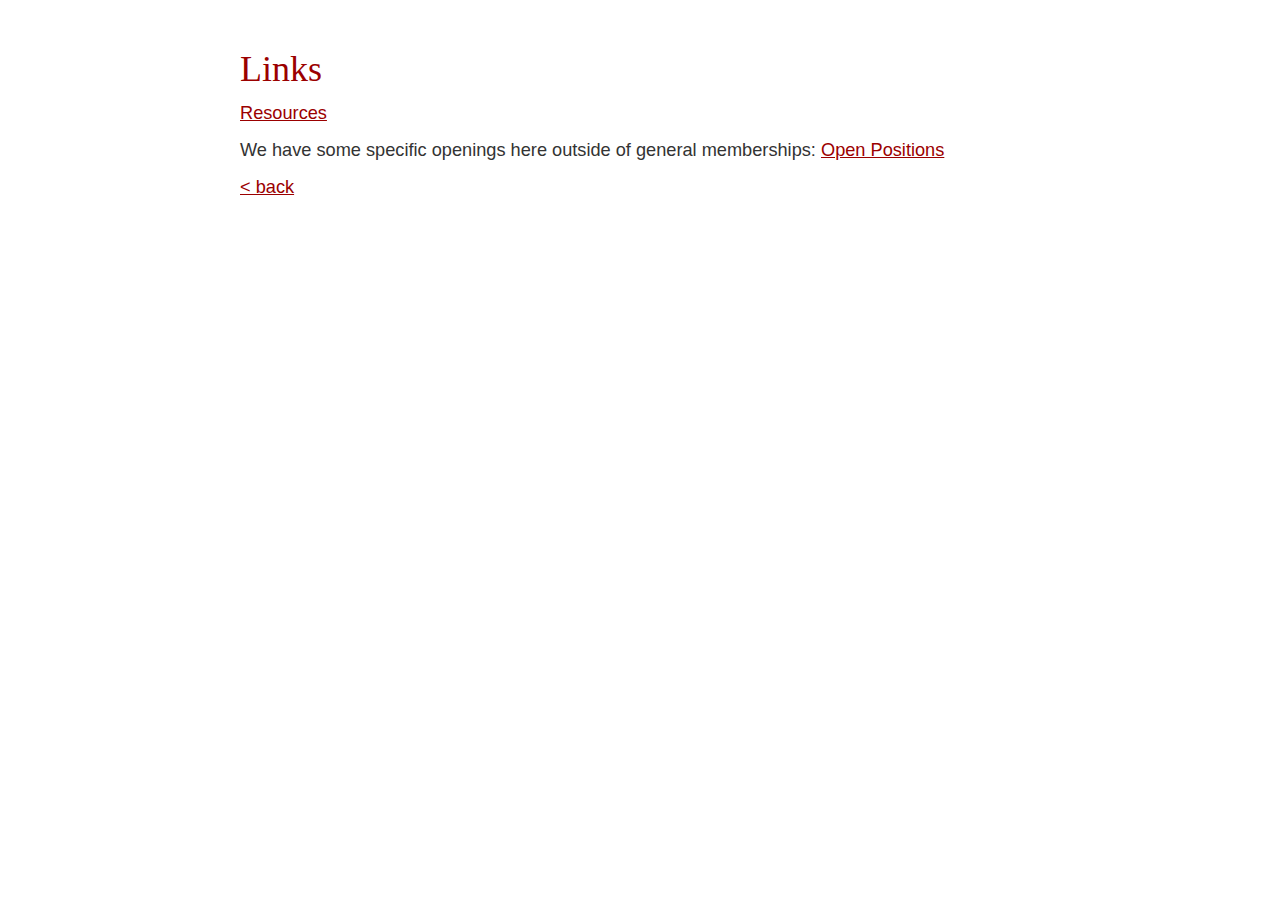
<file: links.html>
<!DOCTYPE html>
<html class="full" lang="en">
<!-- Make sure the <html> tag is set to the .full CSS class. Change the background image in the full.css file. -->

<head>

    <meta charset="utf-8">
    <meta http-equiv="X-UA-Compatible" content="IE=edge">
    <meta name="viewport" content="width=device-width, initial-scale=1">
    <meta name="description" content="">
    <meta name="author" content="">

    <title>About AI at UW</title>

    <!-- Bootstrap Core CSS -->
    <link href="css/bootstrap.min.css" rel="stylesheet">

    <!-- Custom CSS -->
    <link href="css/ai-club.css" rel="stylesheet">
    <link href="css/about.css" rel="stylesheet">

    <!-- HTML5 Shim and Respond.js IE8 support of HTML5 elements and media queries -->
    <!-- WARNING: Respond.js doesn't work if you view the page via file:// -->
    <!--[if lt IE 9]>
        <script src="https://oss.maxcdn.com/libs/html5shiv/3.7.0/html5shiv.js"></script>
        <script src="https://oss.maxcdn.com/libs/respond.js/1.4.2/respond.min.js"></script>
    <![endif]-->

</head>

<body>

  <div>

      <h1>Links</h1>
        <p><a href="https://drive.google.com/open?id=0B0qSCOPRv26UcmRzZ2puNGkxM2M">Resources</a></p>
        <p>We have some specific openings here outside of general memberships: <a href="https://docs.google.com/document/d/1FgPBAOMoZuyN1bJV4bNa_79HBRcEjtpZ-ENClnKLKjQ/edit?usp=sharing">Open Positions</a></p>

        <p><a href="./index.html">&lt; back</a></p>
      </div>


    <!-- jQuery -->
    <script src="js/jquery.js"></script>

    <!-- Bootstrap Core JavaScript -->
    <script src="js/bootstrap.min.js"></script>

</body>

</html>
</file>
<file: css/about.css>
@import url(https://fonts.googleapis.com/css?family=Noto+Sans:400,700);

* {
-webkit-font-smoothing: antialiased;
-webkit-text-size-adjust: 100%;
}

body {
  font-weight: normal;
  font-style: normal;
}

div {
	max-width: 800px;
  min-width: 200px;
  margin: 50px auto;
}

h1 {
  font-family: 'Helvetica Neue', serif;
  color: #9b0000;
}

p {
  font-family: 'Helvetica Neue', sans-serif;
  font-size: 1.3em;
  line-height: 1.5em;
  color: #333;
}

a:link, a:visited {
	color: #9b0000;
	text-decoration: underline;
}

.tz-gallery .lightbox img {
    width: 100%;
    border-radius: 0;
    position: relative;
}

.tz-gallery .lightbox:before {
    position: absolute;
    top: 50%;
    left: 50%;
    margin-top: -13px;
    margin-left: -13px;
    opacity: 0;
    color: #fff;
    font-size: 26px;
    font-family: 'Glyphicons Halflings';
    content: '\e003';
    pointer-events: none;
    z-index: 9000;
    transition: 0.4s;
}


.tz-gallery .lightbox:after {
    position: absolute;
    top: 0;
    left: 0;
    width: 100%;
    height: 100%;
    opacity: 0;
    background-color: rgba(46, 132, 206, 0.7);
    content: '';
    transition: 0.4s;
}

.tz-gallery .lightbox:hover:after,
.tz-gallery .lightbox:hover:before {
    opacity: 1;
}

.baguetteBox-button {
    background-color: transparent !important;
}

@media(max-width: 768px) {
    body {
        padding: 0;
    }
}
</file>
<file: css/ai-club.css>
/*!
 * Start Bootstrap - The Big Picture (http://startbootstrap.com/)
 * Copyright 2013-2016 Start Bootstrap
 * Licensed under MIT (https://github.com/BlackrockDigital/startbootstrap/blob/gh-pages/LICENSE)
 */

html {
  font-family: "Helvetica Neue";
}

body {
	margin-top: 50px;
	margin-bottom: 50px;
	background: none;
}

.logo-banner {
    display: block;
    margin: 0 auto;
}

.full {
  -webkit-background-size: cover;
  -moz-background-size: cover;
  -o-background-size: cover;
  background-size: cover;
}

* {
  box-sizing: border-box; }

canvas {
  position: absolute;
  width: 0%;
  height: 0%;
  top: 0;
  right: 0;
  left: 0;
  bottom: 0;
}

.navbar .navbar-nav {
  display: inline-block;
  float: none;
  vertical-align: top;
}

a {
  color: #9b0000;
}

a:hover {
  color: #9b0000;
}

.navbar .navbar-collapse {
  text-align: center;
}

.navbar {
  background-color: none;
}

.banner {
  position: absolute;
  top: 50%;
  left:50%;
  transform: translate(-50%,-50%);
}

.name {
  font-size: 15vw;
  font-weight: 500;
  color: #9b0000;
}

.tagline {
  font-size: 5vw;
}

.info-bar {
  text-decoration: underline;
  color: #9b0000;
}

@media only screen and (min-width: 1000px) {
  .name {
    font-size: 3vw;
  }
  .tagline {
    font-size: 1vw;
  }
  canvas {
    height: 100%;
    width: 100%;
  }
  .logo-banner {
      width: 50%;
  }
}
</file>
